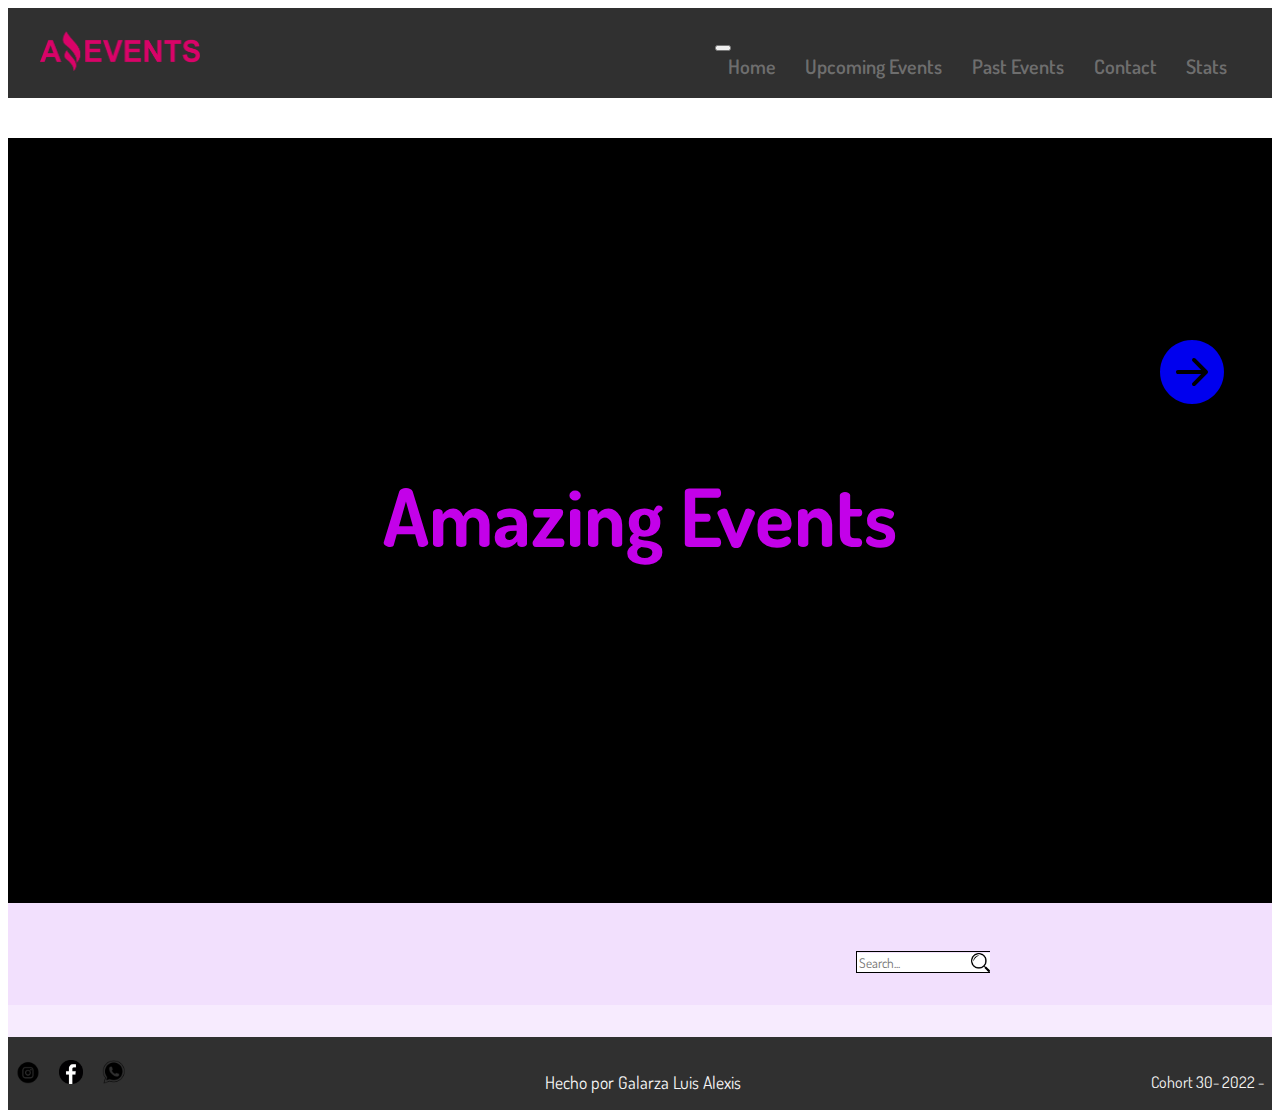
<file: index.html>
<!DOCTYPE html>
<html lang="en">

<head>
  <meta charset="UTF-8">
  <meta http-equiv="X-UA-Compatible" content="IE=edge">
  <meta name="viewport" content="width=device-width, initial-scale=1.0">
  <title>Home</title>
  <link rel="shortcut icon" href="./assets/img/favicon.ico" type="image/x-icon">
  <link rel="preconnect" href="https://fonts.googleapis.com">
  <link rel="preconnect" href="https://fonts.gstatic.com" crossorigin>
  <link href="https://fonts.googleapis.com/css2?family=Dosis:wght@200;400;500;700&display=swap" rel="stylesheet">
  <!-- CSS only -->
  <link href="https://cdn.jsdelivr.net/npm/bootstrap@5.2.0-beta1/dist/css/bootstrap.min.css" rel="stylesheet"
    integrity="sha384-0evHe/X+R7YkIZDRvuzKMRqM+OrBnVFBL6DOitfPri4tjfHxaWutUpFmBp4vmVor" crossorigin="anonymous">
  <link rel="stylesheet" href="https://cdn.jsdelivr.net/npm/bootstrap-icons@1.8.3/font/bootstrap-icons.css">
  <link rel="stylesheet" href="./assets/css/style.css">
</head>

<body>
  <header class="fixed-top">
    <a href="index.html"><img src="./assets/img/LogoAmazingEvents.png" alt="Logo Amazing Events"></a>

    <nav class="navbar navbar-expand-lg">
      <div class="container-fluid">
        <button class="navbar-toggler" type="button" data-bs-toggle="collapse" data-bs-target="#navbarNavAltMarkup" aria-controls="navbarNavAltMarkup" aria-expanded="false" aria-label="Toggle navigation">
          <span class="navbar-toggler-icon"></span>
        </button>
        <div class="collapse navbar-collapse" id="navbarNavAltMarkup">
          <div class="navbar-nav">
            <a class="nav-link active" aria-current="page" href="#">Home</a>
            <a class="nav-link" href="events.html">Upcoming Events</a>
            <a class="nav-link" href="past_events.html">Past Events</a>
            <a class="nav-link" href="contact.html">Contact</a>
            <a class="nav-link" href="stats.html">Stats</a>
          </div>
        </div>
      </div>
    </nav>
  </header>

  <main>

    <!-- banner principal -->

    <div class="banner-principal-home">
      <div>
        <div class="cambiar-pagina-home">
          <a href="events.html"><i class="bi bi-arrow-right-circle-fill"></i></a>
        </div>
        <div class="carousel-item active">
          <h1 class="home">Amazing Events</h1>
        </div>
      </div>
    </div>

    <!-- checkbox's y barra de busqueda -->

    <div class="contenedor">
      <div id="categorias">
        
      </div>
      <div class="buscar">
        <input type="search" name="search" id="search" placeholder="Search...">
      </div>
    </div>

    <div class="contenedor-cards">
      <div class="container">
        <div id="cardHome">

        </div>
      </div>
    </div>

  </main>

  <!-- footer -->

  <footer class="separar-footer">
      <div class="redes ">
        <a href="#"><img class="insta" src="./assets/img/instagram.png" alt=""></a>
        <a href="#"><img class="face" src="./assets/img/facebook.png" alt=""></a>
        <a href="#"><img class="wapp" src="./assets/img/whatsapp.png" alt=""></a>
      </div>
      <div class="copy">
        <p>Hecho por Galarza Luis Alexis</p>
      </div>
      <div class="cohort">
        <p>Cohort 30- 2022 -</p>
      </div>
  </footer>

  <!-- JavaScript Bundle with Popper -->
  <script src="https://cdn.jsdelivr.net/npm/bootstrap@5.2.0-beta1/dist/js/bootstrap.bundle.min.js"
    integrity="sha384-pprn3073KE6tl6bjs2QrFaJGz5/SUsLqktiwsUTF55Jfv3qYSDhgCecCxMW52nD2"
    crossorigin="anonymous"></script>

  <script src="./assets/JS/main.js"></script>
</body>

</html>
</file>
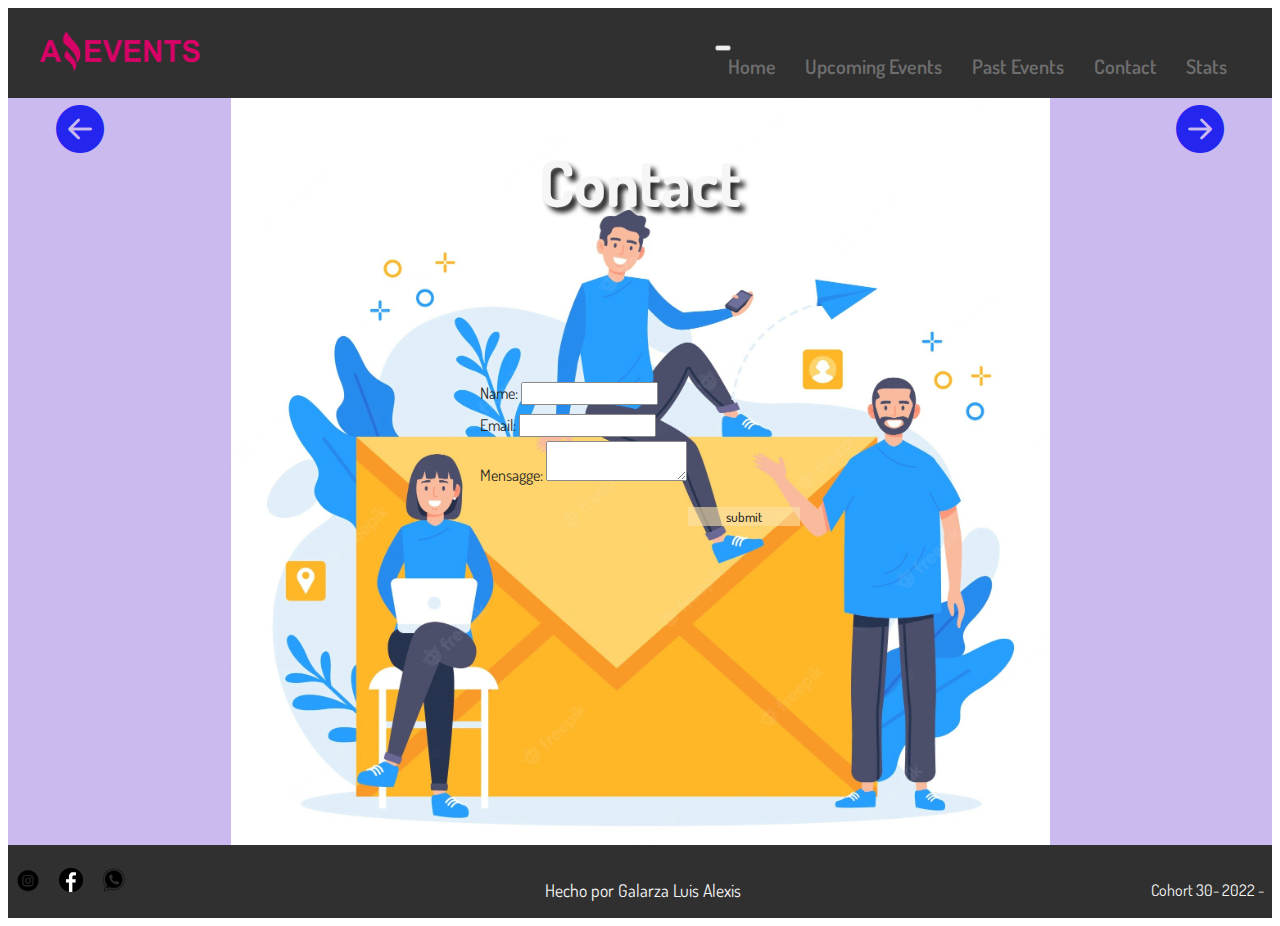
<file: contact.html>
<!DOCTYPE html>
<html lang="en">

<head>
    <meta charset="UTF-8">
    <meta http-equiv="X-UA-Compatible" content="IE=edge">
    <meta name="viewport" content="width=device-width, initial-scale=1.0">
    <title>Contact</title>
    <link rel="shortcut icon" href="./assets/img/favicon.ico" type="image/x-icon">
    <link rel="preconnect" href="https://fonts.googleapis.com">
    <link rel="preconnect" href="https://fonts.gstatic.com" crossorigin>
    <link href="https://fonts.googleapis.com/css2?family=Dosis:wght@200;400;500;700&display=swap" rel="stylesheet">
    <!-- CSS only -->
    <link href="https://cdn.jsdelivr.net/npm/bootstrap@5.2.0-beta1/dist/css/bootstrap.min.css" rel="stylesheet"
        integrity="sha384-0evHe/X+R7YkIZDRvuzKMRqM+OrBnVFBL6DOitfPri4tjfHxaWutUpFmBp4vmVor" crossorigin="anonymous">
    <link rel="stylesheet" href="https://cdn.jsdelivr.net/npm/bootstrap-icons@1.8.3/font/bootstrap-icons.css">
    <link rel="stylesheet" href="./assets/css/style.css">
</head>

<body>
    <header>
        <a href="index.html"><img src="./assets/img/LogoAmazingEvents.png" alt="Logo Amazing Events"></a>
        <nav class="navbar navbar-expand-lg">
            <div class="container-fluid">
              <button class="navbar-toggler" type="button" data-bs-toggle="collapse" data-bs-target="#navbarNavAltMarkup" aria-controls="navbarNavAltMarkup" aria-expanded="false" aria-label="Toggle navigation">
                <span class="navbar-toggler-icon"></span>
              </button>
              <div class="collapse navbar-collapse" id="navbarNavAltMarkup">
                <div class="navbar-nav">
                  <a class="nav-link active" aria-current="page" href="index.html">Home</a>
                  <a class="nav-link" href="events.html">Upcoming Events</a>
                  <a class="nav-link" href="past_events.html">Past Events</a>
                  <a class="nav-link" href="#">Contact</a>
                  <a class="nav-link" href="stats.html">Stats</a>
                </div>
              </div>
            </div>
          </nav>
    </header>

    <main class="main_contacto">
        <!-- banner principal -->
        <div class="banner-principal">
            <div class="banner-principal">
                <div class="carousel banner-segundo">
                    <div class="retroceder-pagina">
                        <a href="past_events.html"><i class="bi bi-arrow-left-circle-fill"></i></a>
                    </div>

                    <h1>Contact</h1>

                    <div class="cambiar-pagina">
                        <a href="stats.html"><i class="bi bi-arrow-right-circle-fill"></i></a>
                    </div>
                </div>
            </div>
        </div>
        <div class="contenedor-contacto">
            <div class="contacto">
                <div class="name d-flex flex-column">
                    <label for="name">Name:</label>
                    <input type="text" name="name" id="name">
                </div>
                <div class="mail d-flex flex-column">
                    <label for="mail">Email:</label>
                    <input type="email" name="mail" id="mail">
                </div>
                <div class="mensaje d-flex flex-column">
                    <label for="message">Mensagge:</label>
                    <textarea name="message" id="message"></textarea>
                </div>
                <input type="submit" value="submit" class="boton-enviar">
            </div>
        </div>
    </main>

    <footer>
        <div class="redes ">
            <a href="#"><img class="insta" src="./assets/img/instagram.png" alt=""></a>
            <a href="#"><img class="face" src="./assets/img/facebook.png" alt=""></a>
            <a href="#"><img class="wapp" src="./assets/img/whatsapp.png" alt=""></a>
        </div>
        <div class="copy">
            <p> Hecho por Galarza Luis Alexis</p>
        </div>
        <div class="cohort">
            <p>Cohort 30- 2022 -</p>
        </div>
    </footer>

</body>

</html>
</file>
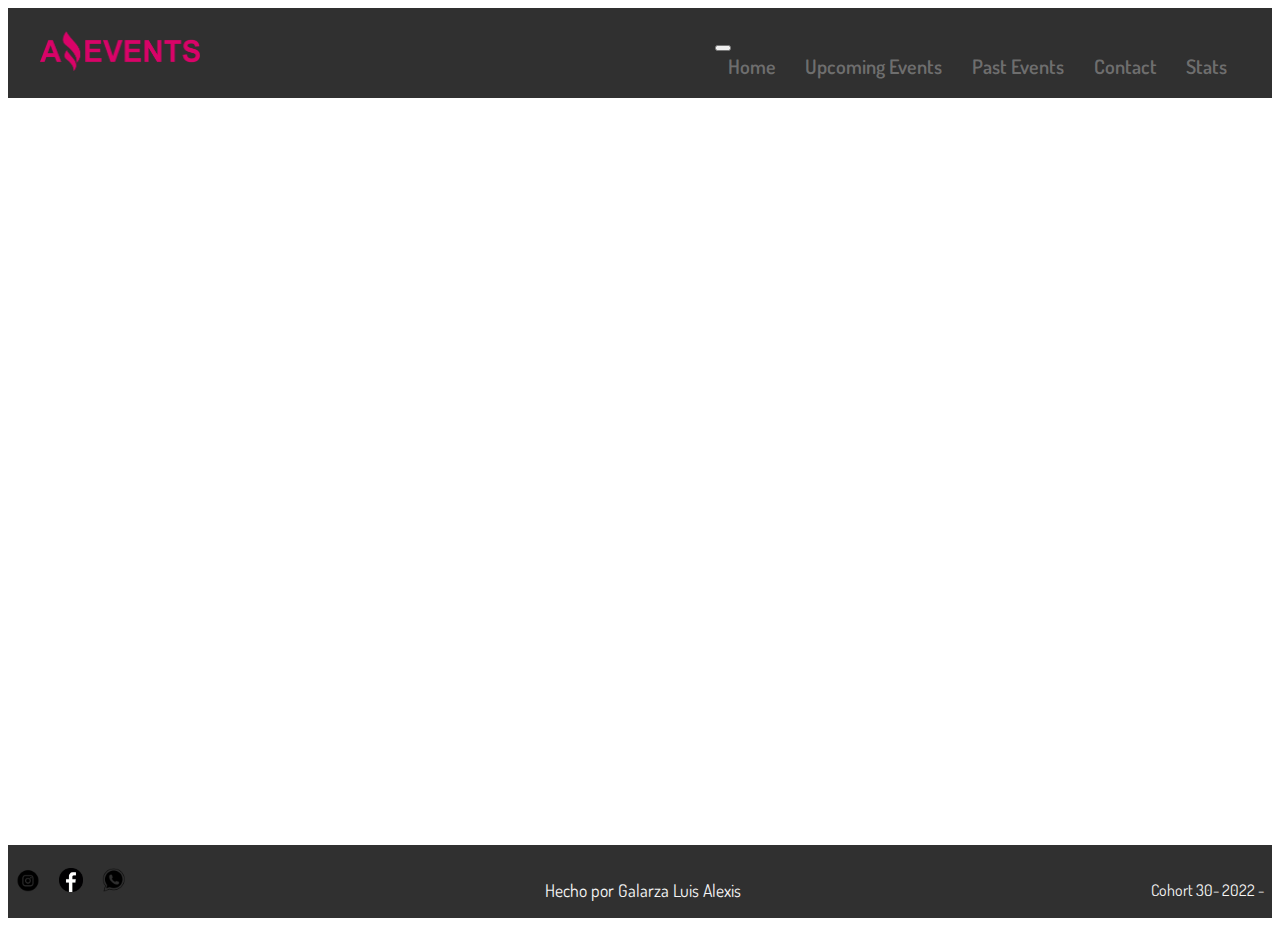
<file: details.html>
<!DOCTYPE html>
<html lang="en">

<head>
  <meta charset="UTF-8">
  <meta http-equiv="X-UA-Compatible" content="IE=edge">
  <meta name="viewport" content="width=device-width, initial-scale=1.0">
  <title>Details</title>
  <link rel="shortcut icon" href="./assets/img/favicon.ico" type="image/x-icon">
  <link rel="preconnect" href="https://fonts.googleapis.com">
  <link rel="preconnect" href="https://fonts.gstatic.com" crossorigin>
  <link href="https://fonts.googleapis.com/css2?family=Dosis:wght@200;400;500;700&display=swap" rel="stylesheet">
  <!-- CSS only -->
  <link href="https://cdn.jsdelivr.net/npm/bootstrap@5.2.0-beta1/dist/css/bootstrap.min.css" rel="stylesheet"
    integrity="sha384-0evHe/X+R7YkIZDRvuzKMRqM+OrBnVFBL6DOitfPri4tjfHxaWutUpFmBp4vmVor" crossorigin="anonymous">
  <link rel="stylesheet" href="./assets/css/style.css">
</head>

<body>
  <header>
    <a href="index.html"><img src="./assets/img/LogoAmazingEvents.png" alt="Logo Amazing Events"></a>
    <nav class="navbar navbar-expand-lg">
      <div class="container-fluid">
        <button class="navbar-toggler" type="button" data-bs-toggle="collapse" data-bs-target="#navbarNavAltMarkup" aria-controls="navbarNavAltMarkup" aria-expanded="false" aria-label="Toggle navigation">
          <span class="navbar-toggler-icon"></span>
        </button>
        <div class="collapse navbar-collapse" id="navbarNavAltMarkup">
          <div class="navbar-nav">
            <a class="nav-link active" aria-current="page" href="index.html">Home</a>
            <a class="nav-link" href="events.html">Upcoming Events</a>
            <a class="nav-link" href="past_events.html">Past Events</a>
            <a class="nav-link" href="contact.html">Contact</a>
            <a class="nav-link" href="stats.html">Stats</a>
          </div>
        </div>
      </div>
    </nav>
  </header>

  <main>
    <div class="contenedor-detalles">
      <div id="details">

      </div>
    </div>
  </main>

  <footer>
      <div class="redes ">
        <a href="#"><img class="insta" src="./assets/img/instagram.png" alt=""></a>
        <a href="#"><img class="face" src="./assets/img/facebook.png" alt=""></a>
        <a href="#"><img class="wapp" src="./assets/img/whatsapp.png" alt=""></a>
      </div>
      <div class="copy">
        <p> Hecho por Galarza Luis Alexis</p>
      </div>
      <div class="cohort">
        <p>Cohort 30- 2022 -</p>
      </div>
  </footer>

  <!-- JavaScript Bundle with Popper -->
  <script src="https://cdn.jsdelivr.net/npm/bootstrap@5.2.0-beta1/dist/js/bootstrap.bundle.min.js"
    integrity="sha384-pprn3073KE6tl6bjs2QrFaJGz5/SUsLqktiwsUTF55Jfv3qYSDhgCecCxMW52nD2"
    crossorigin="anonymous"></script>

  <script src="./assets/JS/details.js"></script>
</body>

</html>
</file>
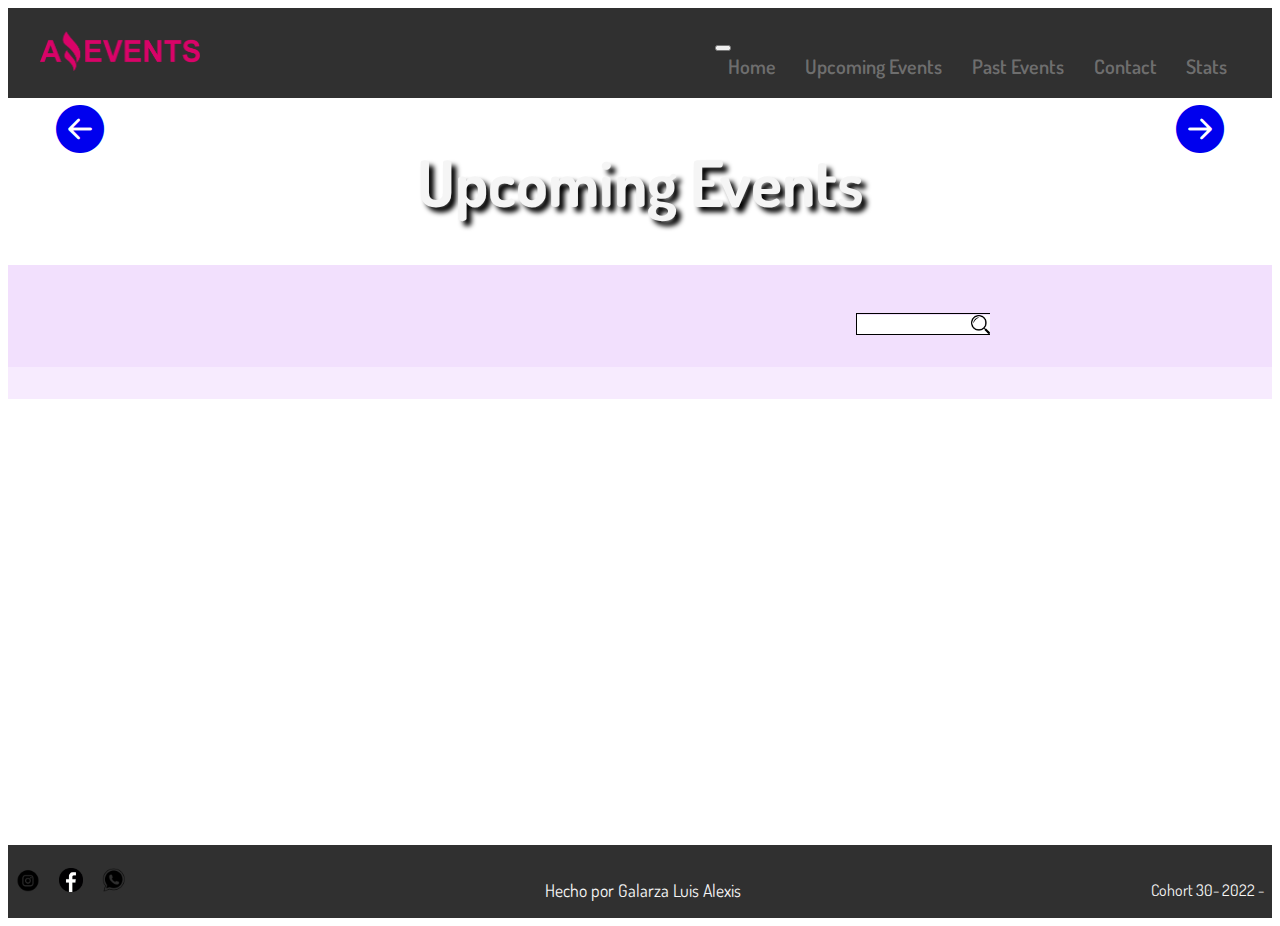
<file: events.html>
<!DOCTYPE html>
<html lang="en">

<head>
    <meta charset="UTF-8">
    <meta http-equiv="X-UA-Compatible" content="IE=edge">
    <meta name="viewport" content="width=device-width, initial-scale=1.0">
    <title>Upcoming Events</title>
    <link rel="shortcut icon" href="./assets/img/favicon.ico" type="image/x-icon">
    <link rel="preconnect" href="https://fonts.googleapis.com">
    <link rel="preconnect" href="https://fonts.gstatic.com" crossorigin>
    <link href="https://fonts.googleapis.com/css2?family=Dosis:wght@200;400;500;700&display=swap" rel="stylesheet">
    <!-- CSS only -->
    <link href="https://cdn.jsdelivr.net/npm/bootstrap@5.2.0-beta1/dist/css/bootstrap.min.css" rel="stylesheet"
        integrity="sha384-0evHe/X+R7YkIZDRvuzKMRqM+OrBnVFBL6DOitfPri4tjfHxaWutUpFmBp4vmVor" crossorigin="anonymous">
    <link rel="stylesheet" href="https://cdn.jsdelivr.net/npm/bootstrap-icons@1.8.3/font/bootstrap-icons.css">
    <link rel="stylesheet" href="./assets/css/style.css">
</head>

<body>
    <header>
        <a href="index.html"><img src="./assets/img/LogoAmazingEvents.png" alt="Logo Amazing Events"></a>
        <nav class="navbar navbar-expand-lg">
            <div class="container-fluid">
              <button class="navbar-toggler" type="button" data-bs-toggle="collapse" data-bs-target="#navbarNavAltMarkup" aria-controls="navbarNavAltMarkup" aria-expanded="false" aria-label="Toggle navigation">
                <span class="navbar-toggler-icon"></span>
              </button>
              <div class="collapse navbar-collapse" id="navbarNavAltMarkup">
                <div class="navbar-nav">
                  <a class="nav-link active" aria-current="page" href="index.html">Home</a>
                  <a class="nav-link" href="#">Upcoming Events</a>
                  <a class="nav-link" href="past_events.html">Past Events</a>
                  <a class="nav-link" href="contact.html">Contact</a>
                  <a class="nav-link" href="stats.html">Stats</a>
                </div>
              </div>
            </div>
          </nav>
    </header>

    <main>
        <!-- banner principal -->
        <div class="banner-principal">
            <div class="carousel banner-segundo">
                <div class="retroceder-pagina">
                    <a href="index.html"><i class="bi bi-arrow-left-circle-fill"></i></a>
                </div>

                <h1>Upcoming Events</h1>

                <div class="cambiar-pagina">
                    <a href="past_events.html"><i class="bi bi-arrow-right-circle-fill"></i></a>
                </div>
            </div>
        </div>

        <!-- checkbox's y barra de busqueda -->
        <div class="contenedor">
            <div id="categorias">

            </div>
            <div class="buscar">
                <input type="search" name="search" id="search">
                <box-icon type='solid' name='file-find'></box-icon>
            </div>
        </div>

        <!-- CARDS BOOTSTRAP -->

        <div class="contenedor-cards">
            <div class="container">
                <div id="cardEvents">

                </div>
            </div>
        </div>
    </main>
    <!-- footer -->
    <footer class="separar-footer">
        <div class="redes ">
            <a href="#"><img class="insta" src="./assets/img/instagram.png" alt=""></a>
            <a href="#"><img class="face" src="./assets/img/facebook.png" alt=""></a>
            <a href="#"><img class="wapp" src="./assets/img/whatsapp.png" alt=""></a>
        </div>
        <div class="copy">
            <p> Hecho por Galarza Luis Alexis</p>
        </div>
        <div class="cohort">
            <p>Cohort 30- 2022 -</p>
        </div>
    </footer>

    <!-- JavaScript Bundle with Popper -->
    <script src="https://cdn.jsdelivr.net/npm/bootstrap@5.2.0-beta1/dist/js/bootstrap.bundle.min.js"
        integrity="sha384-pprn3073KE6tl6bjs2QrFaJGz5/SUsLqktiwsUTF55Jfv3qYSDhgCecCxMW52nD2"
        crossorigin="anonymous"></script>

    <!-- <script src="./assets/JS/AmazingEvents.js"></script> -->
    <script src="./assets/JS/upcoming_events.js"></script>
</body>

</html>
</file>
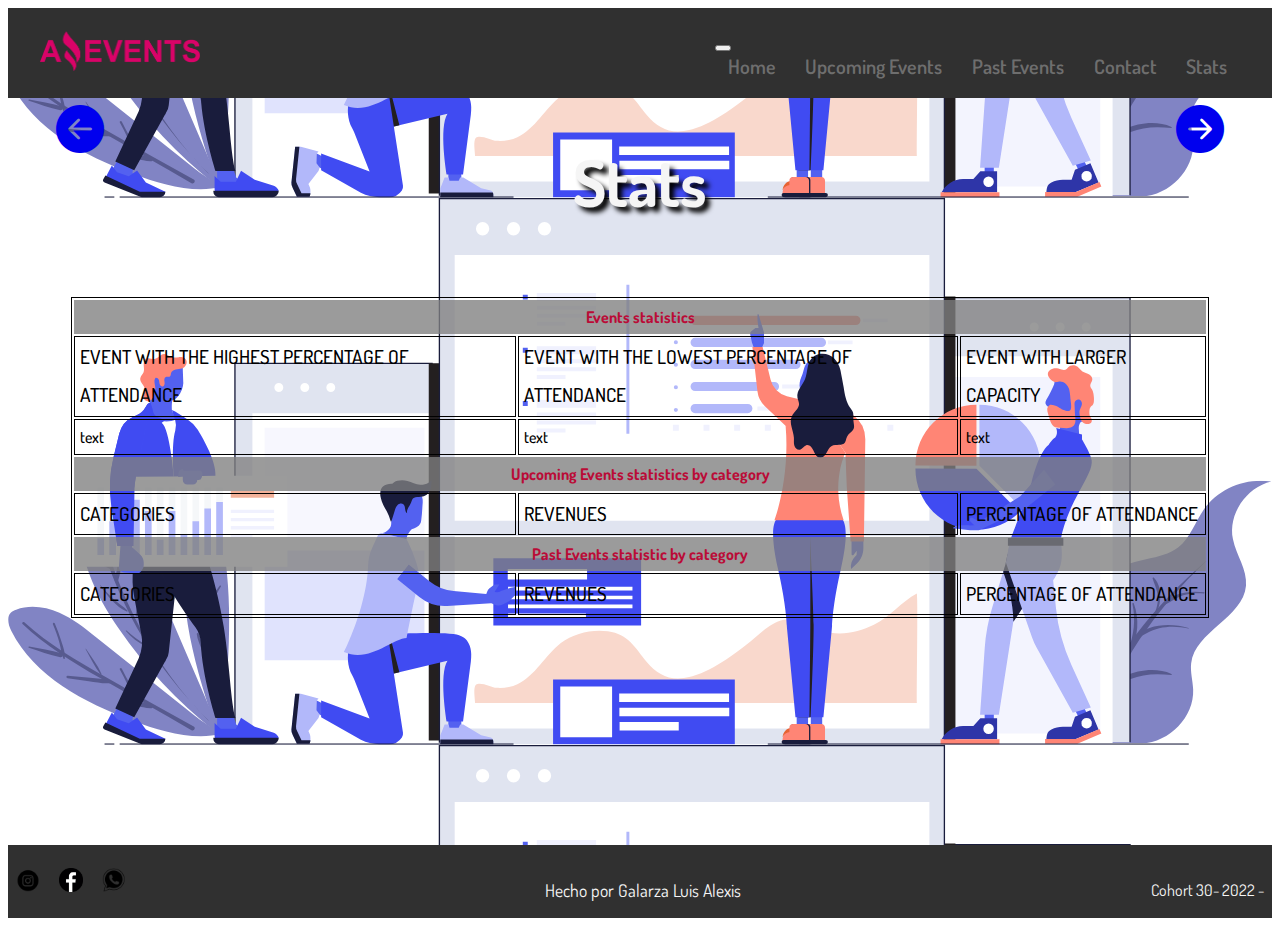
<file: stats.html>
<!DOCTYPE html>
<html lang="en">

<head>
    <meta charset="UTF-8">
    <meta http-equiv="X-UA-Compatible" content="IE=edge">
    <meta name="viewport" content="width=device-width, initial-scale=1.0">
    <title>Stats</title>
    <link rel="shortcut icon" href="./assets/img/favicon.ico" type="image/x-icon">
    <link rel="preconnect" href="https://fonts.googleapis.com">
    <link rel="preconnect" href="https://fonts.gstatic.com" crossorigin>
    <link href="https://fonts.googleapis.com/css2?family=Dosis:wght@200;400;500;700&display=swap" rel="stylesheet">
    <!-- CSS only -->
    <link href="https://cdn.jsdelivr.net/npm/bootstrap@5.2.0-beta1/dist/css/bootstrap.min.css" rel="stylesheet"
        integrity="sha384-0evHe/X+R7YkIZDRvuzKMRqM+OrBnVFBL6DOitfPri4tjfHxaWutUpFmBp4vmVor" crossorigin="anonymous">
    <link rel="stylesheet" href="https://cdn.jsdelivr.net/npm/bootstrap-icons@1.8.3/font/bootstrap-icons.css">
    <link rel="stylesheet" href="./assets/css/style.css">
</head>

<body>
    <header>
        <a href="index.html"><img src="./assets/img/LogoAmazingEvents.png" alt="Logo Amazing Events"></a>
        <nav class="navbar navbar-expand-lg">
            <div class="container-fluid">
              <button class="navbar-toggler" type="button" data-bs-toggle="collapse" data-bs-target="#navbarNavAltMarkup" aria-controls="navbarNavAltMarkup" aria-expanded="false" aria-label="Toggle navigation">
                <span class="navbar-toggler-icon"></span>
              </button>
              <div class="collapse navbar-collapse" id="navbarNavAltMarkup">
                <div class="navbar-nav">
                  <a class="nav-link active" aria-current="page" href="index.html">Home</a>
                  <a class="nav-link" href="events.html">Upcoming Events</a>
                  <a class="nav-link" href="past_events.html">Past Events</a>
                  <a class="nav-link" href="contact.html">Contact</a>
                  <a class="nav-link" href="#">Stats</a>
                </div>
              </div>
            </div>
          </nav>
    </header>

    <main class="stats_main">
        <!-- Banner Principal -->
        <div class="banner-principal">
            <div class="carousel banner-segundo">
                <div class="retroceder-pagina">
                    <a href="contact.html"><i class="bi bi-arrow-left-circle-fill"></i></a>
                </div>

                <h1>Stats</h1>

                <div class="cambiar-pagina">
                    <a href="index.html"><i class="bi bi-arrow-right-circle-fill"></i></a>
                </div>
            </div>
        </div>

        <div class="fondo">
            <table>
                <thead>
                    <tr>
                        <th class="titulo" colspan="3">Events statistics</th>
                    </tr>
                    <tr class="estadisticas">
                        <td>Event with the highest percentage of attendance</td>
                        <td>Event with the lowest percentage of attendance</td>
                        <td>Event with larger capacity</td>
                    </tr>
                    <tr>
                        <td id="highestPercentage">text</td>
                        <td id="lowestPersentage">text</td>
                        <td id="largerCapacity">text</td>
                    </tr>
                </thead>
                <tbody id="upcommingCategories">
                    <tr>
                        <th class="titulo" colspan="3">Upcoming Events statistics by category</th>
                    </tr>
                    <tr class="estadisticas">
                        <td>Categories</td>
                        <td>Revenues</td>
                        <td>Percentage of attendance</td>
                    </tr>
                </tbody>
                <tfoot id="pastCategories">
                    <tr>
                        <th class="titulo" colspan="3">Past Events statistic by category</th>
                    </tr>
                    <tr class="estadisticas">
                        <td>Categories</td>
                        <td>Revenues</td>
                        <td>Percentage of attendance</td>
                    </tr>
                </tfoot>
            </table>
        </div>

    </main>

    <footer>
        <div class="redes ">
            <a href="#"><img class="insta" src="./assets/img/instagram.png" alt=""></a>
            <a href="#"><img class="face" src="./assets/img/facebook.png" alt=""></a>
            <a href="#"><img class="wapp" src="./assets/img/whatsapp.png" alt=""></a>
        </div>
        <div class="copy">
            <p> Hecho por Galarza Luis Alexis</p>
        </div>
        <div class="cohort">
            <p>Cohort 30- 2022 -</p>
        </div>
    </footer>
    <!-- JavaScript Bundle with Popper -->
    <script src="https://cdn.jsdelivr.net/npm/bootstrap@5.2.0-beta1/dist/js/bootstrap.bundle.min.js"
        integrity="sha384-pprn3073KE6tl6bjs2QrFaJGz5/SUsLqktiwsUTF55Jfv3qYSDhgCecCxMW52nD2"
        crossorigin="anonymous"></script>
    <script src="./assets/JS/stats.js"></script>
</body>

</html>
</file>
<file: assets/css/style.css>
* {
    font-family: 'Dosis', sans-serif;
}

header {
    height: 10vh;
    display: flex;
    justify-content: space-between;
    align-items: center;
    background-color: rgb(48, 48, 48);
}

header img {
    width: 10rem;
    margin: .5rem 2rem;
}

nav {
    margin-right: 2rem;
    font-size: 20px;
    font-weight: 600;
}

nav a {
    margin: 0 .5rem;
    padding: .3rem;
    text-decoration: none;
    color: rgba(128, 128, 128, 0.786);
}

nav a:hover {
    text-decoration: overline;
    color: rgb(198, 180, 118);
    transition: .5s;
}

.banner-principal-home {
    background-image: url(https://i.ytimg.com/vi/q4j9vMBXhMM/maxresdefault.jpg);
    background-repeat: round;
    text-align: center;
    background-color: rgba(0, 0, 0);
    height: 85vh;
}

.cambiar-pagina-home {
    margin-right: 3rem;
    margin-top: 2.5rem;
    font-size: 3rem;
    display: flex;
    justify-content: flex-end;
}

.banner-principal {
    background-image: url(https://i.ytimg.com/vi/q4j9vMBXhMM/maxresdefault.jpg);
    background-position: center;
    background-size: cover;
    text-align: center;
}

.cambiar-pagina-home>a {
    margin-top: 12rem;
    font-size: 4rem;
}

.banner-segundo {
    display: flex;
    justify-content: space-between;
}

.cambiar-pagina {
    margin-right: 3rem;
    font-size: 3rem;
}

.retroceder-pagina {
    margin-left: 3rem;
    font-size: 3rem;
}

.home {
    color: rgb(195, 1, 233);
    text-shadow: 8px 8px 8px rgb(0, 0, 0);
    font-weight: bold;
    font-size: 5rem;
    /* margin-top: 12rem; */
    display: block;
}

h1 {
    color: whitesmoke;
    text-shadow: 5px 5px 5px black;
    font-weight: bold;
    font-size: 4rem;
}

.contenedor {
    background-color: rgba(154, 10, 243, 0.127);
    display: flex;
    justify-content: space-around;
    padding: 3rem 0 2rem 0;
}

#categorias {
    display: flex;
}

.contenedor-checks {
    margin: 0 1rem;
}

.buscar {
    border: 1px solid;
    border-right: none;
}

.buscar input {
    background-image: url(../img/pngegg.png);
    background-size: contain;
    background-repeat: no-repeat;
    background-position-x: right;
    border: none;
}

#cardHome {
    display: flex;
    justify-content: space-around;
    flex-wrap: wrap;
    gap: 1rem;
}

#cardEvents,
#cardPastEvents {
    display: flex;
    flex-wrap: wrap;
    justify-content: center;
    gap: 2rem;
}

#cardHome,
#cardEvents,
img {
    height: 55%;
    border-top: 10px;
}

.cardEvents{
    border: 2px solid cadetblue;
    border-radius: 10px;
}

main {
    min-height: 83vh;
}

.tarjetaDatos {
    border-radius: 0 0 15px 15px;
    border: 1px solid rgba(233, 196, 251, 0.34);
}

.contenedor-cards {
    padding-top: 2rem;
    background-color: rgba(154, 10, 243, 0.083);
}

.card-title {
    text-align: center;
    padding-top: .5rem;
}

.card-text {
    text-align: center;
}

.precio-vermas>p {
    position: inline-block;
    margin-top: 1rem;
}

.btn {
    background-color: rgb(255, 172, 113);
    color: darkblue;
}

.btn:hover {
    background-color: rgb(255, 136, 62);
    color: rgb(73, 72, 72);
    border: 1px solid gold;
}


/* Contacto */

.contacto {
    margin-top: 3rem;
    margin-bottom: 2rem;
    line-height: 2;
}

.main_contacto{
    background-color: rgba(88, 30, 205, 0.357);
    background-image: url(../img/contacto-img.jpg);
    background-size: contain;
    background-repeat: no-repeat;
    background-position: center;
    opacity: 85%;
}

.contenedor-contacto {
    display: flex;
    justify-content: space-around;
    margin-top: 4rem;
    width: 90%;
    margin-inline: auto;
}

.boton-enviar {
    width: 7rem;
    margin-left: 13rem;
    margin-top: 1rem;
    font-weight: 500;
    background-color: rgba(251, 223, 157, 0.585);
    border: 0;
}

.boton-enviar:hover {
    background-color: rgba(21, 245, 159, 0.704);
    color: whitesmoke;
    transition: .3s;
}

/* Stats */

.stats_main{
    background-image: url(../img/stats-img.svg);
    background-size: contain;
    background-position: center;
}

table {
    width: 90%;
    margin-inline: auto;
    line-height: 2;
    margin-top: 2rem;
    border: 1px solid;
}

td {
    border: 1px solid;
    padding-left: .3rem;
    font-weight: 500;
}

.estadisticas{
    font-size: 1.2rem;
    text-transform: uppercase;
}

.titulo {
    background-color: rgba(128, 128, 128, 0.786);
    color: rgb(186, 11, 55);
    font-weight: bold;
}

/* Footer */

footer {
    background-color: rgba(48, 48, 48);
    color: whitesmoke;
    display: flex;
    justify-content: space-between;
    align-items: center;
}

.redes a {
    margin-inline: .5rem;
    padding-top: 1rem;
}

.cohort {
    padding-right: .5rem;
    padding-top: 1rem;
}

.insta {
    width: 1.5rem;
}

.face {
    width: 1.5rem;
}

.wapp {
    width: 1.5rem;
}

.copy {
    font-weight: 400;
    font-size: 1.1rem;
    padding-top: 1rem;
}

/* DETAILS */

.contenedor-detalles {
    padding-top: 8rem;
}

.detailsCard {
    display: flex;
    justify-content: center;
    align-items: center;
}

.card-descripcion {
    padding-left: 5rem;
}

.card-descripcion h5 {
    font-weight: bold;
    text-align: center;
    text-decoration: underline;
}


@media (max-width: 767px) {

    header img {
        display: none;
    }

    header nav {
        width: 100%;
        background-color: rgba(48, 48, 48, 0.824);
        margin-right: 0;
    }

    nav>a {
        font-size: .85rem;
        padding: 0;
        margin: 0;
        color: rgb(251, 59, 136);
        font-weight: 800;
    }

    .banner-principal {
        display: flex;
        flex-direction: column;
        justify-content: center;
    }

    .banner-principal-home {
        height: 100vh;
        margin-top: 4rem;
    }

    .cambiar-pagina-home {
        display: none;
    }

    h1 {
        font-size: 2.5rem;
    }

    .home{
        margin-top: 10rem;
    }

    .retroceder-pagina a {
        font-size: 2rem;
    }

    .cambiar-pagina a {
        font-size: 2rem;
    }

    #cardHome {
        justify-content: center;
    }

    .contenedor {
        flex-direction: column;
        flex-wrap: wrap;
        justify-content: space-between;
        width: 100%;
    }

    #categorias {
        /* display: none; */
        display: flex;
        flex-direction: column;
    }

    .categorias {
        padding: .5rem;
    }

    .buscar {
        border: none;
    }

    .buscar input {
        margin-top: 1rem;
        border-bottom: 2px solid;
        width: 100%;
        background-image: url(../img/pngegg.png);
        background-size: contain;
        background-repeat: no-repeat;
        background-position: 90%;
    }


    .contenedor-cards {
        flex-direction: column;
        align-items: center;
    }

    .card {
        border: none;
    }

    .btn {
        width: 25vw;
        background-color: rgba(235, 172, 12, 0.573);
        color: whitesmoke;
        border: none;
    }

    .contenedor-detalles {
        width: 100%;
        /* height: 10vh; */
    }

    .contenedor-hijo {
        flex-direction: column;
        padding-top: 2rem;
    }

    .imagen {
        height: auto;
        width: 100%;
    }

    .descripcion {
        padding-left: 1rem;
    }

    .descripcion h5 {
        padding-left: 4rem;
    }

    .detailsCard {
        flex-direction: column;
        padding-top: .2rem;
    }

    #cardHome,
    #cardEvents,
    img {
        height: auto;
    }

    .stats_main{
        background-image: none;
        background-image: linear-gradient(to right, #ec77ac8a 0%, #7773f58a 100%);
    }

    .estadisticas{
        font-weight: 600;
    }

    footer {
        height: 25vh;
        flex-direction: column;
        justify-content: center;
        background-color: rgb(48, 48, 48);
    }

    .redes img {
        width: 1rem;
        margin-bottom: .5rem;
    }

    .copy {
        padding: 0 .2rem;
    }

    .cohort {
        padding-top: .2rem;
    }
}

@media(max-width: 1023px) {

    header {
        justify-content: space-between;
    }

    nav{
        margin-right: .5rem;
    }

    nav a {
        font-size: 1.3rem;
        margin: 0;
        padding: .2rem;
    }

    .home{
        margin-top: 8rem;
    }

    .cambiar-pagina-home {
        display: none;
    }

    #cardHome {
        justify-content: space-around;
    }

    .contenedor {
        padding: .5rem .5rem 0 0;
        flex-direction: column;
        gap: 1rem;
    }

    .contenedor-checks {
        margin: .5rem;
    }

    .buscar {
        margin-left: 60%;
        border: none;
    }

    .buscar>input {
        float: right;
        margin-right: 1rem;
        border-right: 1px solid;
        border-bottom: 1px solid;
    }

    .contenedor-cards {
        margin-top: .5rem;
    }

    table {
        width: 88%;
    }

}
</file>
